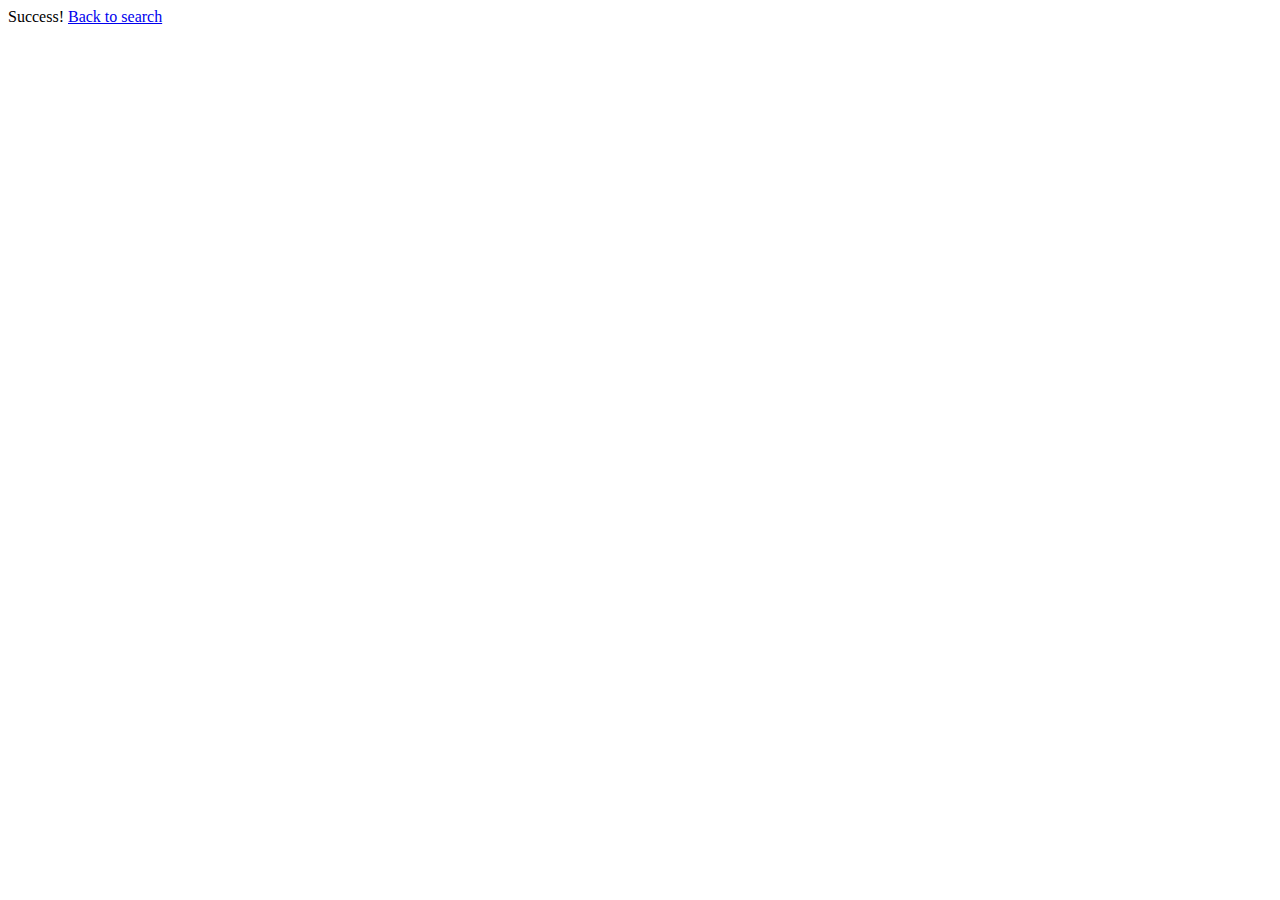
<file: imageviewer/templates/imageviewer/delete.html>
<!DOCTYPE html>
<html lang="en">
<head>
    <meta charset="UTF-8">
    <meta name="viewport" content="width=device-width, initial-scale=1.0">
    <title>Document</title>
</head>
<body>
    <span>Success! <a href="/search/?t=&page=1">Back to search</a></span>
</body>
</html>
</file>
